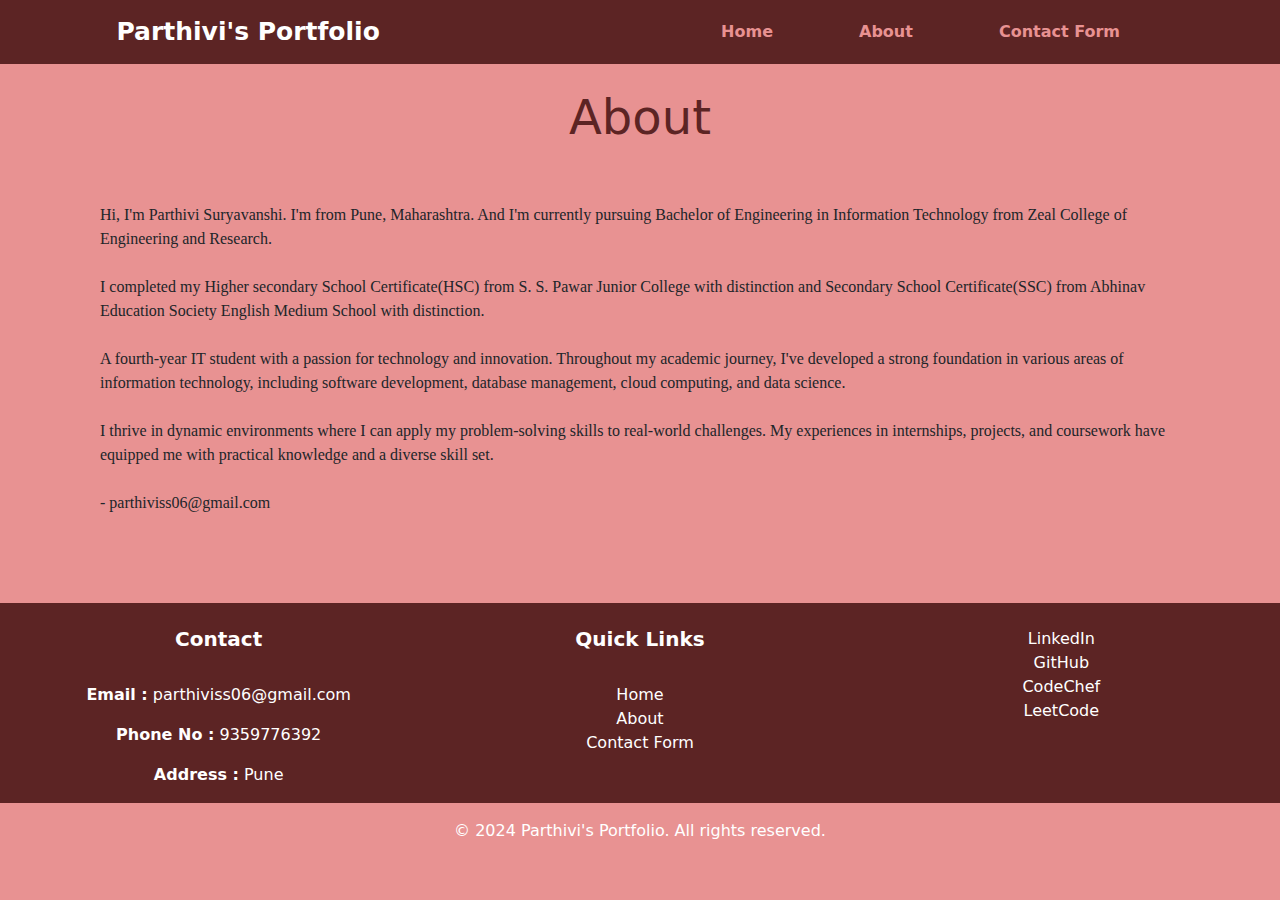
<file: about.html>
<!DOCTYPE html>
<html lang="en">
<head>
    <meta charset="UTF-8">
    <meta name="viewport" content="width=device-width, initial-scale=1.0">
    <title>About</title>

    <link rel="stylesheet" href="./style.css">

    <link rel="preconnect" href="https://fonts.googleapis.com">
    <link rel="preconnect" href="https://fonts.gstatic.com" crossorigin>
    <link href="https://fonts.googleapis.com/css2?family=New+Amsterdam&display=swap" rel="stylesheet">

    <link href="https://cdn.jsdelivr.net/npm/bootstrap@5.3.3/dist/css/bootstrap.min.css" rel="stylesheet" integrity="sha384-QWTKZyjpPEjISv5WaRU9OFeRpok6YctnYmDr5pNlyT2bRjXh0JMhjY6hW+ALEwIH" crossorigin="anonymous">
    <style>
        body{
            background-color: rgb(232, 146, 146);
        }

        .custom-footer {
            background-color: rgb(92, 36, 36);
            color: white;
        }
        .custom-footer-container {
            background-color: rgb(92, 36, 36);
            padding-left: 20px;
            padding-right: 20px;
        }
        .custom-footer-bottom {
            background-color: rgb(232, 146, 146);
            color: white;
        }
        .custom-footer a {
            color: white;
            text-decoration: none;
        }     
        .custom-footer a:hover {
            text-decoration: underline;
        }  
        @media (max-width: 768px) {
            .custom-footer .row {
                text-align: center;
            }
        }
        .centre{
            align-items: center;
            padding-left: 100px;
            padding-right: 100px;
        }
        .centre:hover{
            transform: scale(1.1);
        }
    </style>
</head>
<body>

    <nav class="navbar navbar-expand-lg navbar-custom">
        <div class="container-fluid">
        <a class="navbar-brand" href="./index.html" style="color: white; font-weight:700; font-size:25px">&nbsp;&nbsp;&nbsp;&nbsp;&nbsp;&nbsp;&nbsp;&nbsp;&nbsp;&nbsp;&nbsp;&nbsp;Parthivi's Portfolio</a>
        <button class="navbar-toggler" type="button" data-bs-toggle="collapse" data-bs-target="#navbarNav" aria-controls="navbarNav" aria-expanded="false" aria-label="Toggle navigation">
            <span class="navbar-toggler-icon"></span>
        </button>
        <div class="collapse navbar-collapse" id="navbarNav">
            <ul class="navbar-nav ms-auto" style="margin-right: 70px;">
            <li class="nav-item" style="margin-right: 70px;">
                <a class="nav-link" href="./index.html">Home</a>
            </li>
            <li class="nav-item" style="margin-right: 70px;">
                <a class="nav-link" href="./about.html">About</a>
            </li>
            <li class="nav-item" style="margin-right: 70px;">
                <a class="nav-link" href="./contactform.html">Contact Form</a>
            </li>
            </ul>
        </div>
        </div>
    </nav>

    <main>
        <h2 style="padding: 25px; font-size: 3rem; color:rgb(92, 36, 36)"><center>About</center></h2>
        <br>
        <div class="centre">
            <p id="rcorners" style="font-family:Lucida Handwriting">
                Hi, I'm Parthivi Suryavanshi. I'm from Pune, Maharashtra. And I'm currently pursuing Bachelor of Engineering in Information Technology from Zeal College of Engineering and Research.<br><br>
                I completed my Higher secondary School Certificate(HSC) from S. S. Pawar Junior College with distinction and Secondary School Certificate(SSC) from Abhinav Education Society English Medium School with distinction.<br><br>
                A fourth-year IT student with a passion for technology and innovation. Throughout my academic journey, I've developed a strong foundation in various areas of information technology, including software development, database management, cloud computing, and data science.<br><br>
                I thrive in dynamic environments where I can apply my problem-solving skills to real-world challenges. My experiences in internships, projects, and coursework have equipped me with practical knowledge and a diverse skill set.<br><br>
                - parthiviss06@gmail.com
            </p>
        </div>
    </main>
    <br><br><br>

    <footer class="custom-footer pt-4">
        <div class="custom-footer-container">
            <div class="row">
                <div class="col-md-4" style="text-align: center;">
                    <h5><b>Contact</b></h5>
                    <br>
                    <p><b>Email :</b> parthiviss06@gmail.com</p>
                    <p><b>Phone No :</b> 9359776392</p>
                    <p><b>Address :</b> Pune</p>
                </div>
                <br>
    
                <div class="col-md-4" style="text-align: center;">
                    <h5><b>Quick Links</b></h5>
                    <br>
                    <ul class="list-unstyled">
                        <li><a href="./index.html" class="text-white">Home</a></li>
                        <li><a href="./about.html" class="text-white">About</a></li>
                        <li><a href="./contactform.html" class="text-white">Contact Form</a></li>
                    </ul>
                </div>
    
                <div class="col-md-4" style="text-align: center;">
                    <ul class="list-unstyled">
                        <li><a href="https://www.linkedin.com/in/parthivi-suryavanshi-17b900251/" class="text-white">LinkedIn</a></li>
                        <li><a href="https://github.com/ParthiviSuryavanshi/Github" class="text-white">GitHub</a></li>
                        <li><a href="https://www.codechef.com/users/parthivi_06" class="text-white">CodeChef</a></li>
                        <li><a href="https://leetcode.com/u/5O91BPzzCu/" class="text-white">LeetCode</a></li>
                    </ul>
                </div>
            </div>
        </div>
        <div class="custom-footer-bottom text-center py-3">
            <p class="mb-0">© 2024 Parthivi's Portfolio. All rights reserved.</p>
        </div>
    </footer>

    <script src="https://cdn.jsdelivr.net/npm/@popperjs/core@2.11.7/dist/umd/popper.min.js"></script>
    <script src="https://cdn.jsdelivr.net/npm/bootstrap@5.3.0/dist/js/bootstrap.min.js"></script>

</body>
</html>
</file>
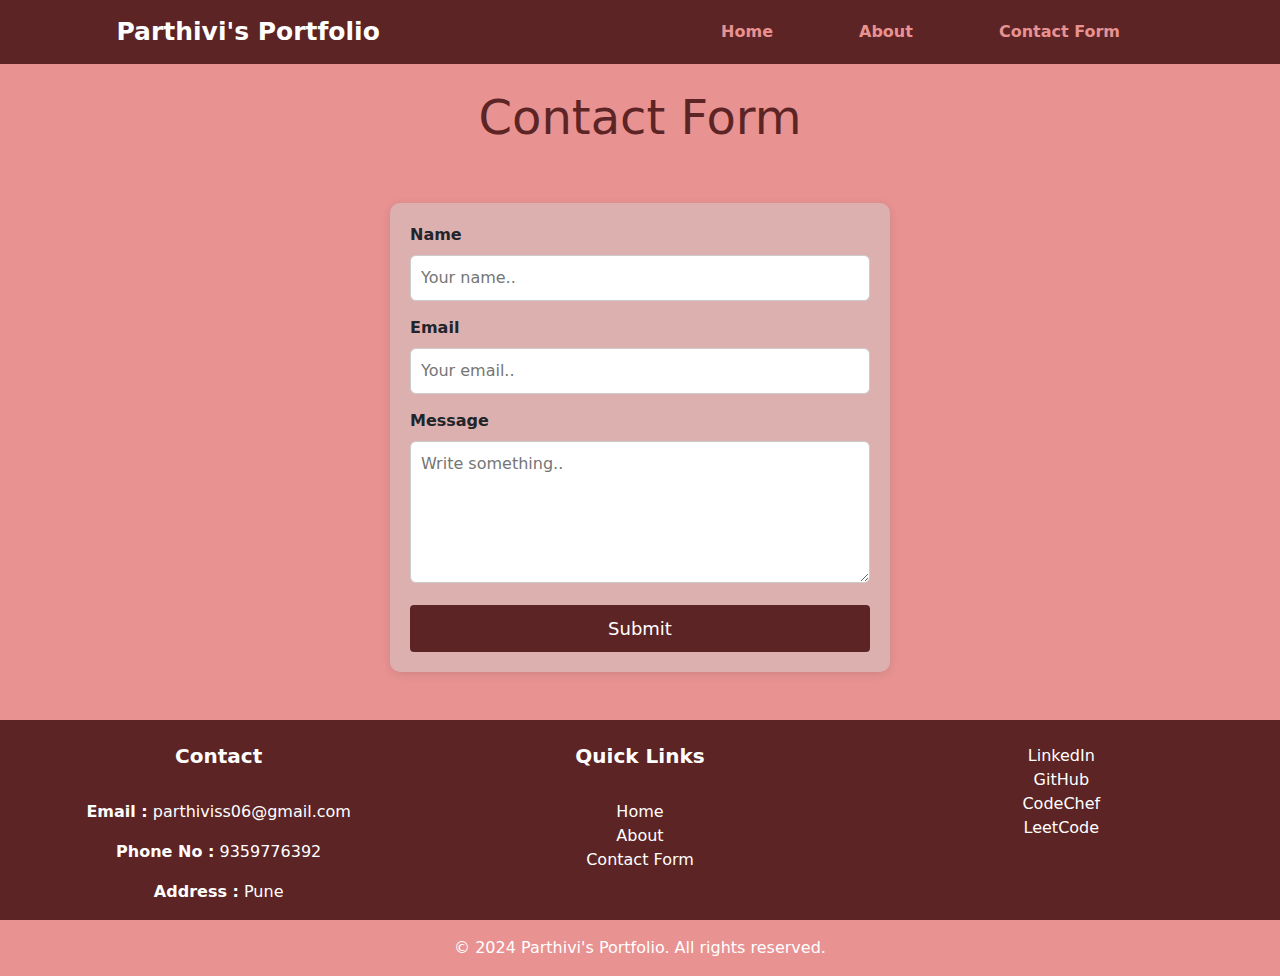
<file: contactform.html>
<!DOCTYPE html>
<html lang="en">
<head>
    <meta charset="UTF-8">
    <meta name="viewport" content="width=device-width, initial-scale=1.0">
    <title>Contact Form</title>

    <link rel="stylesheet" href="./style.css">

    <link rel="preconnect" href="https://fonts.googleapis.com">
    <link rel="preconnect" href="https://fonts.gstatic.com" crossorigin>
    <link href="https://fonts.googleapis.com/css2?family=New+Amsterdam&display=swap" rel="stylesheet">

    <link href="https://cdn.jsdelivr.net/npm/bootstrap@5.3.3/dist/css/bootstrap.min.css" rel="stylesheet" integrity="sha384-QWTKZyjpPEjISv5WaRU9OFeRpok6YctnYmDr5pNlyT2bRjXh0JMhjY6hW+ALEwIH" crossorigin="anonymous">
    <style>
        body{
            background-color: rgb(232, 146, 146);
        }

        .custom-footer {
            background-color: rgb(92, 36, 36);
            color: white;
        }
        .custom-footer-container {
            background-color: rgb(92, 36, 36);
            padding-left: 20px;
            padding-right: 20px;
        }
        .custom-footer-bottom {
            background-color: rgb(232, 146, 146);
            color: white;
        }
        .custom-footer a {
            color: white;
            text-decoration: none;
        }
        .custom-footer a:hover {
            text-decoration: underline;
        }
        @media (max-width: 768px) {
            .custom-footer .row {
                text-align: center;
            }
        }

        * {
            box-sizing: border-box;
            margin: 0;
            padding: 0;
        }
        .container {
            width: 100%;
            max-width: 500px;
            padding: 0px;
        }
        .contact-form {
            background-color: rgb(221, 176, 176);
            padding: 20px;
            border-radius: 10px;
            box-shadow: 0 2px 10px rgba(0, 0, 0, 0.1);
        }
        .contact-form label {
            display: block;
            margin-bottom: 8px;
            font-weight: bold;
        }
        .contact-form input[type="text"],
        .contact-form input[type="email"],
        .contact-form textarea {
            width: 100%;
            padding: 10px;
            margin-bottom: 15px;
            border: 1px solid #ccc;
            border-radius: 6px;
            font-size: 16px;
        }
        .contact-form input[type="submit"] {
            width: 100%;
            padding: 10px;
            background-color: rgb(92, 36, 36);
            color: white;
            border: none;
            border-radius: 4px;
            font-size: 18px;
            cursor: pointer;
            transition: background-color 0.3s ease;
        }
        .contact-form input[type="submit"]:hover {
            background-color: rgb(230, 104, 104);
        }
    </style>
</head>
<body>

    <nav class="navbar navbar-expand-lg navbar-custom">
        <div class="container-fluid">
        <a class="navbar-brand" href="./index.html" style="color: white; font-weight:700; font-size:25px">&nbsp;&nbsp;&nbsp;&nbsp;&nbsp;&nbsp;&nbsp;&nbsp;&nbsp;&nbsp;&nbsp;&nbsp;Parthivi's Portfolio</a>
        <button class="navbar-toggler" type="button" data-bs-toggle="collapse" data-bs-target="#navbarNav" aria-controls="navbarNav" aria-expanded="false" aria-label="Toggle navigation">
            <span class="navbar-toggler-icon"></span>
        </button>
        <div class="collapse navbar-collapse" id="navbarNav">
            <ul class="navbar-nav ms-auto" style="margin-right: 70px;">
            <li class="nav-item" style="margin-right: 70px;">
                <a class="nav-link" href="./index.html">Home</a>
            </li>
            <li class="nav-item" style="margin-right: 70px;">
                <a class="nav-link" href="./about.html">About</a>
            </li>
            <li class="nav-item" style="margin-right: 70px;">
                <a class="nav-link" href="./contactform.html">Contact Form</a>
            </li>
            </ul>
        </div>
        </div>
    </nav>

    <h2 style="padding: 25px; font-size: 3rem; color:rgb(92, 36, 36)"><center>Contact Form</center></h2>
    <br>
    <div class="container">
        <form class="contact-form">
            <label for="name">Name</label>
            <input type="text" id="name" name="name" placeholder="Your name.." required>

            <label for="email">Email</label>
            <input type="email" id="email" name="email" placeholder="Your email.." required>

            <label for="message">Message</label>
            <textarea id="message" name="message" placeholder="Write something.." rows="5" required></textarea>

            <input type="submit" value="Submit">
        </form>
    </div>
    <br><br>

    <footer class="custom-footer pt-4">
        <div class="custom-footer-container">
            <div class="row">
                <!-- About Section -->
                <div class="col-md-4" style="text-align: center;">
                    <h5><b>Contact</b></h5>
                    <br>
                    <p><b>Email :</b> parthiviss06@gmail.com</p>
                    <p><b>Phone No :</b> 9359776392</p>
                    <p><b>Address :</b> Pune</p>
                </div>
                <br>
    
                <div class="col-md-4" style="text-align: center;">
                    <h5><b>Quick Links</b></h5>
                    <br>
                    <ul class="list-unstyled">
                        <li><a href="./index.html" class="text-white">Home</a></li>
                        <li><a href="./about.html" class="text-white">About</a></li>
                        <li><a href="./contactform.html" class="text-white">Contact Form</a></li>
                    </ul>
                </div>
    
                <div class="col-md-4" style="text-align: center;">
                    <ul class="list-unstyled">
                        <li><a href="https://www.linkedin.com/in/parthivi-suryavanshi-17b900251/" class="text-white">LinkedIn</a></li>
                        <li><a href="https://github.com/ParthiviSuryavanshi/Github" class="text-white">GitHub</a></li>
                        <li><a href="https://www.codechef.com/users/parthivi_06" class="text-white">CodeChef</a></li>
                        <li><a href="https://leetcode.com/u/5O91BPzzCu/" class="text-white">LeetCode</a></li>
                    </ul>
                </div>
            </div>
        </div>
        <div class="custom-footer-bottom text-center py-3">
            <p class="mb-0">© 2024 Parthivi's Portfolio. All rights reserved.</p>
        </div>
    </footer>

    <script src="https://cdn.jsdelivr.net/npm/@popperjs/core@2.11.7/dist/umd/popper.min.js"></script>
    <script src="https://cdn.jsdelivr.net/npm/bootstrap@5.3.0/dist/js/bootstrap.min.js"></script>

</body>
</html>
</file>
<file: style.css>
body{
    background-color: rgb(232, 146, 146);
}
.navbar-custom {
    background-color: rgb(92, 36, 36);
}
.button-clicked {
    background-color: white;
    color: black;
}
.navbar-custom .nav-link {
    color: rgb(232, 146, 146); 
    font-weight: 800;
    font-size: 15;
}
.navbar-custom .nav-link:hover {
    color: white;
}
.firstSection{
    display: flex;
    justify-content: space-around;
    align-items: center;
    margin: 50px 0;
}
.firstSection > div{
    width: 30%;
}
.leftSection{
    font-size: 2.1rem;
}
.leftSection .button{
    padding: 40px 0;
}
.leftSection .btn{
    padding: 9px;
    background: rgb(94, 44, 44);
    color: white;
    border: 2px solid white;
    border-radius: 10px;
    font-size: 20px;
    cursor: pointer;
}
.rightSection img{
    margin: 2.5rem 0;
    border-radius: 50%;
    height: auto;
    width: auto;
}
.purple{
    color: rgb(92, 36, 36);
}
.text-gray{
    color: grey;
}
#element{
    color: rgb(92, 36, 36);
}
</file>
